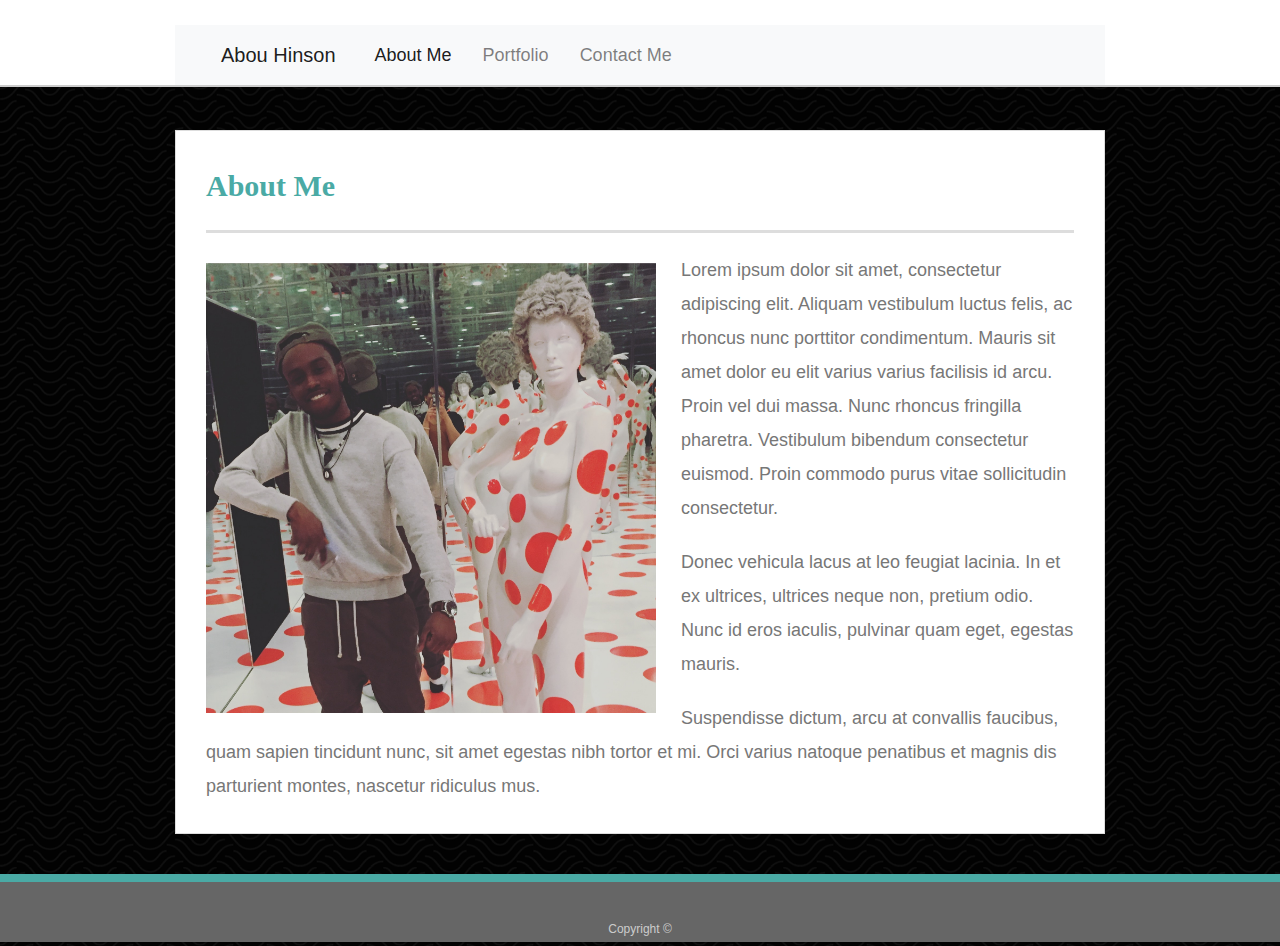
<file: index.html>
<!doctype html>
<html lang="en-us">

<head>
    <meta charset="UTF-8">
    <title>About | Your Name</title>
    <meta name="viewport" content="width=device-width, initial-scale=1.0">
    <link rel="stylesheet" href="https://stackpath.bootstrapcdn.com/bootstrap/4.3.1/css/bootstrap.min.css"
        integrity="sha384-ggOyR0iXCbMQv3Xipma34MD+dH/1fQ784/j6cY/iJTQUOhcWr7x9JvoRxT2MZw1T" crossorigin="anonymous">
        <link rel="stylesheet" type="text/css" href="style.css">

    </head>

<body>

    <header id="masthead">
        <div class="container">
                <nav class="navbar navbar-expand-lg navbar-light bg-light">
                        <a class="navbar-brand" href="#">Abou Hinson</a>
                        <button class="navbar-toggler" type="button" data-toggle="collapse" data-target="#navbarNav" aria-controls="navbarNav" aria-expanded="false" aria-label="Toggle navigation">
                          <span class="navbar-toggler-icon"></span>
                        </button>
                        <div class="collapse navbar-collapse" id="navbarNav">
                          <ul class="navbar-nav">
                            <li class="nav-item active">
                              <a class="nav-link" href="#">About Me <span class="sr-only">(current)</span></a>
                            </li>
                            <li class="nav-item">
                              <a class="nav-link" href="#">Portfolio</a>
                            </li>
                            <li class="nav-item">
                              <a class="nav-link" href="#">Contact Me</a>
                            </li>
                            
                          </ul>
                        </div>
                      </nav>



           
        </div>
    </header>

    <div id="main-container" class="container">
        <section class="main-section">
            <h1>About Me</h1>
            
            <img src="images/abou.JPG" class="auth-image" alt="Your Name">
            
            <p>Lorem ipsum dolor sit amet, consectetur adipiscing elit. Aliquam vestibulum luctus felis, ac rhoncus nunc
                porttitor condimentum. Mauris sit amet dolor eu elit varius varius facilisis id arcu. Proin vel dui
                massa. Nunc rhoncus fringilla pharetra. Vestibulum bibendum consectetur euismod. Proin commodo purus
                vitae sollicitudin consectetur.</p>

            <p>Donec vehicula lacus at leo feugiat lacinia. In et ex ultrices, ultrices neque non, pretium odio. Nunc id
                eros iaculis, pulvinar quam eget, egestas mauris.</p>

            <p>Suspendisse dictum, arcu at convallis faucibus, quam sapien tincidunt nunc, sit amet egestas nibh tortor
                et mi. Orci varius natoque penatibus et magnis dis parturient montes, nascetur ridiculus mus.</p>

        </section>

    </div>

    <footer>
        <div class="container">
            Copyright &copy;
        </div>
    </footer>
</body>

</html>
</file>
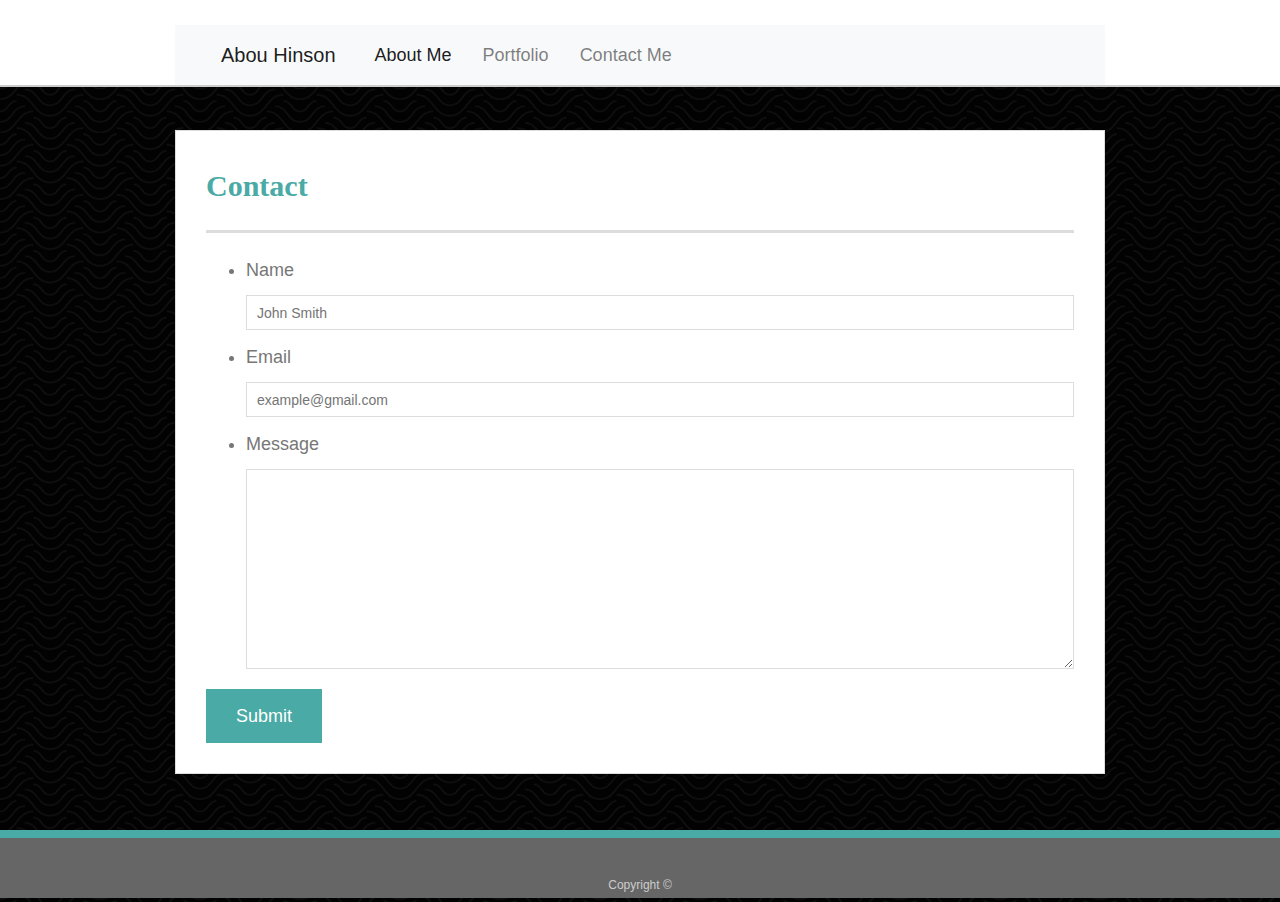
<file: contact.html>
<!doctype html>
<html lang="en-us">

<head>
  <meta charset="UTF-8">
  <title>Contact | Your Name</title>
  <link rel="stylesheet" href="https://stackpath.bootstrapcdn.com/bootstrap/4.3.1/css/bootstrap.min.css"
  integrity="sha384-ggOyR0iXCbMQv3Xipma34MD+dH/1fQ784/j6cY/iJTQUOhcWr7x9JvoRxT2MZw1T" crossorigin="anonymous">
  <link rel="stylesheet" type="text/css" href="style.css">
  <meta name="viewport" content="width=device-width, initial-scale=1.0">
</head>

<body>

  <header id="masthead">
    <div class="container">
      <nav class="navbar navbar-expand-lg navbar-light bg-light">
            <a class="navbar-brand" href="#">Abou Hinson</a>
            <button class="navbar-toggler" type="button" data-toggle="collapse" data-target="#navbarNav" aria-controls="navbarNav" aria-expanded="false" aria-label="Toggle navigation">
              <span class="navbar-toggler-icon"></span>
            </button>
            <div class="collapse navbar-collapse" id="navbarNav">
              <ul class="navbar-nav">
                <li class="nav-item active">
                  <a class="nav-link" href="#">About Me <span class="sr-only">(current)</span></a>
                </li>
                <li class="nav-item">
                  <a class="nav-link" href="#">Portfolio</a>
                </li>
                <li class="nav-item">
                  <a class="nav-link" href="#">Contact Me</a>
                </li>
                
              </ul>
            </div>
          </nav>
    </div>
  </header>

  <div id="main-container" class="container">
    <section class="main-section">
      <h1>Contact</h1>

      <form id="contact-form">
        <ul>
          <li>
            <label for="name">Name</label>
            <input type="text" id="name" name="name" placeholder="John Smith" required="required">
          </li>
          <li>
            <label for="email">Email</label>
            <input type="email" id="email" name="email" placeholder="example@gmail.com" required="required">
          </li>
          <li>
            <label for="message">Message</label>
            <textarea id="message" name="message" required="required"></textarea>
          </li>
        </ul>
        <input type="submit">
      </form>

    </section>

  </div>

  <footer>
    <div class="container">
      Copyright &copy; 
    </div>
  </footer>
</body>

</html>
</file>
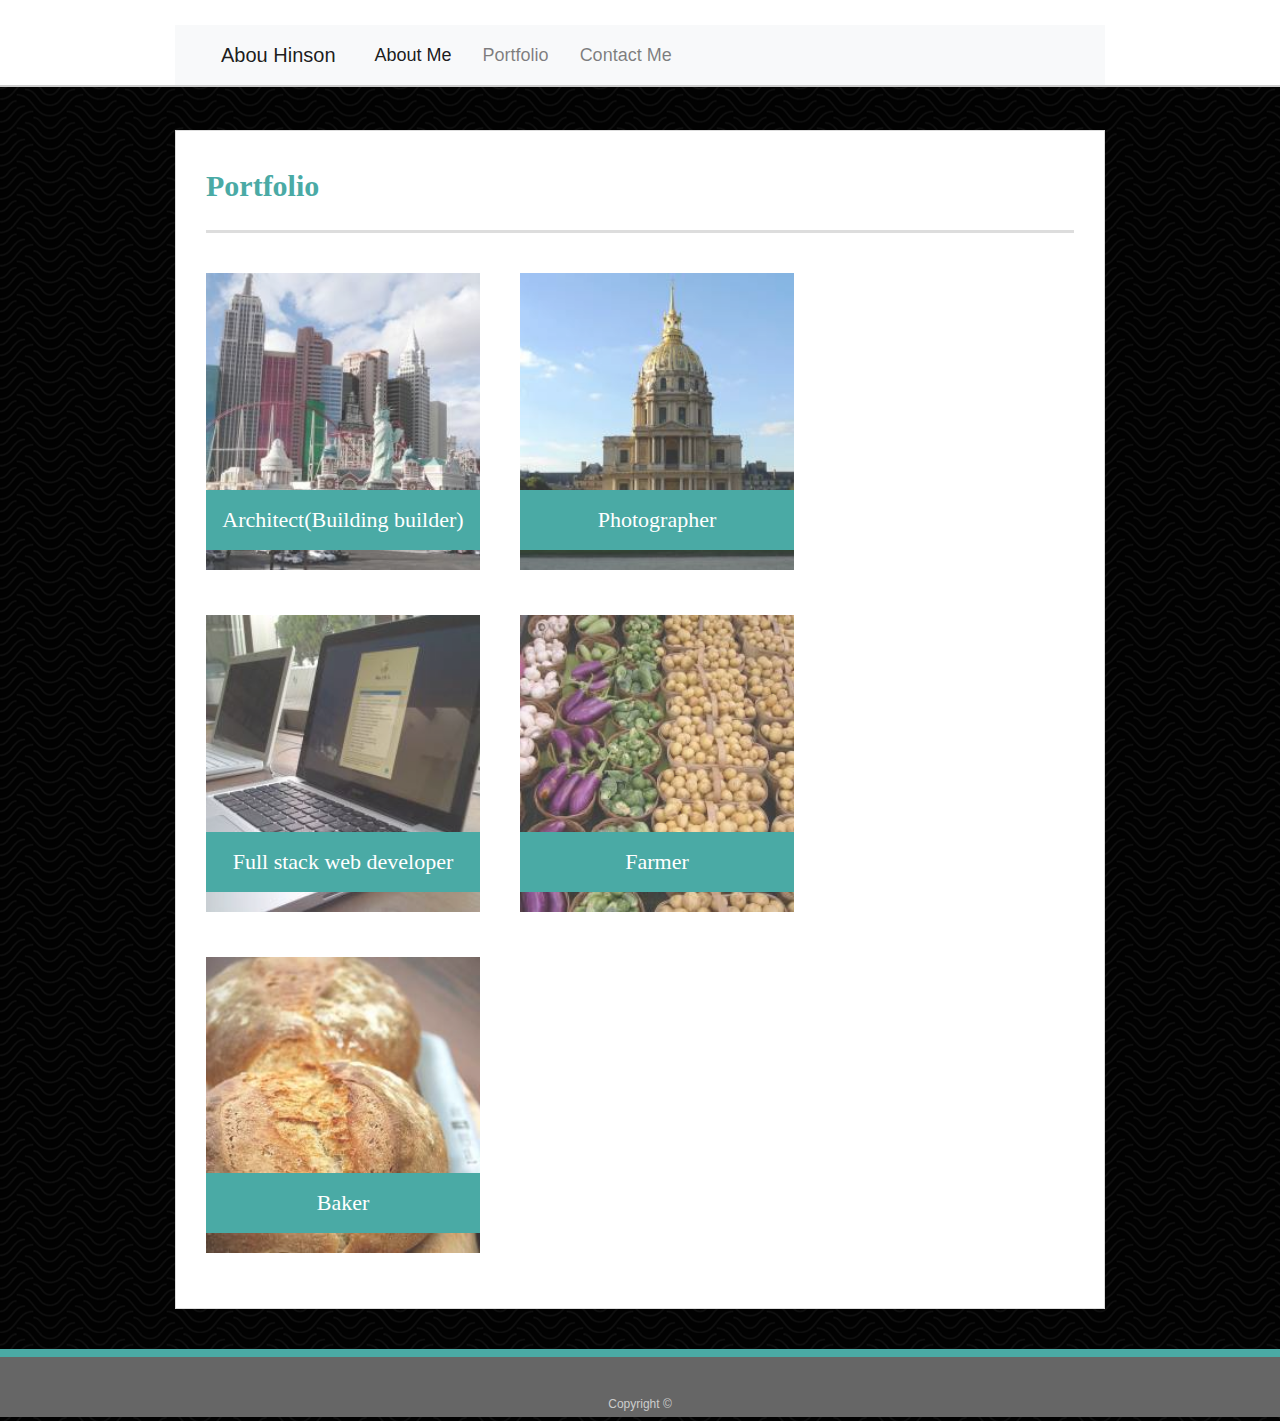
<file: portfolio.html>
<!doctype html>
<html lang="en-us">

<head>
  <meta charset="UTF-8">
  <meta name="viewport" content="width=device-width, initial-scale=1.0">
  <title>Portfolio | Your Name</title>
  <link rel="stylesheet" href="https://stackpath.bootstrapcdn.com/bootstrap/4.3.1/css/bootstrap.min.css"
        integrity="sha384-ggOyR0iXCbMQv3Xipma34MD+dH/1fQ784/j6cY/iJTQUOhcWr7x9JvoRxT2MZw1T" crossorigin="anonymous">
        <link rel="stylesheet" type="text/css" href="style.css">
</head>

<body>

  <header id="masthead">
    <div class="container">
            <nav class="navbar navbar-expand-lg navbar-light bg-light">
                    <a class="navbar-brand" href="#">Abou Hinson</a>
                    <button class="navbar-toggler" type="button" data-toggle="collapse" data-target="#navbarNav" aria-controls="navbarNav" aria-expanded="false" aria-label="Toggle navigation">
                      <span class="navbar-toggler-icon"></span>
                    </button>
                    <div class="collapse navbar-collapse" id="navbarNav">
                      <ul class="navbar-nav">
                        <li class="nav-item active">
                          <a class="nav-link" href="#">About Me <span class="sr-only">(current)</span></a>
                        </li>
                        <li class="nav-item">
                          <a class="nav-link" href="#">Portfolio</a>
                        </li>
                        <li class="nav-item">
                          <a class="nav-link" href="#">Contact Me</a>
                        </li>
                        
                      </ul>
                    </div>
                  </nav>
    </div>
  </header>

  <div id="main-container" class="container">
    <section class="main-section">
      <h1>Portfolio</h1>

      <div class="work">
        <img src="images/city1.jpg" class= "portpic" alt="city1">

        <h3>Architect(Building builder)</h3>
      </div>
      <div class="work">
        <img src="images/city2.jpg" class= "portpic" alt="city2" >

        <h3>Photographer</h3>
      </div>
      <div class="work">
        <img src="images/comp1.jpg" class= "portpic" alt="comp1" >

        <h3>Full stack web developer</h3>
      </div>
      <div class="work">
        <img src="images/food1.jpg" class= "portpic" alt="food1" >

        <h3>Farmer</h3>
      </div>
      <div class="work">
        <img src="images/food2.jpg" class= "portpic" alt="food2" >

        <h3>Baker</h3>
      </div>

    </section>

  </div>

  <footer>
    <div class="container">
      Copyright &copy;
    </div>
  </footer>
</body>

</html>
</file>
<file: style.css>
body {
    font-family: Arial, "Helvetica Neue", Helvetica, sans-serif;
    font-size: 18px;
    line-height: 34px;
    color: #777777;
    background-image: url("images/papyrus.png");
      
    
  }
  
  * {
    box-sizing: border-box;
  }
  
  /* general */
  
  .container {
    width: 100%;
    max-width: 960px;
    margin: 0 auto;
    clear: both;
  }
  
  h1,
  h2,
  h3,
  p {
    margin-bottom: 20px;
  }
  
  p:last-child {
    margin-bottom: 0;
  }
  
  h1,
  h2,
  h3 {
    font-family: Georgia, Times, "Times New Roman", serif;
    font-weight: 700;
    color: #4aaaa5;
  }
  
  h1 {
    padding-bottom: 20px;
    font-size: 30px;
    line-height: 49px;
    border-bottom: 3px solid #dddddd;
  }
  
  h2,
  h3 {
    font-size: 22px;
  }
  
  /* header */
  
  #masthead {
    position: fixed;
    z-index: 99;
    width: 100%;
    margin: 0 0 30px;
    overflow: auto;
    color: #ffffff;
    background: #ffffff;
    border-bottom: 2px solid #cccccc;
  }
  
  #logo {
    float: left;
    width: 250px;
    height: 90px;
    font-family: Georgia, Times, "Times New Roman", serif;
    font-size: 30px;
    font-weight: 700;
    line-height: 90px;
    color: #ffffff;
    text-align: center;
    text-decoration: none;
    background: #4aaaa5;
  }
  
  nav {
    margin-top: 25px;
  }
  
  nav a {
    display: inline-block;
    padding-left: 15px;
    margin-left: 15px;
    line-height: 18px;
    color: #999;
    text-decoration: none;
    border-left: 1px solid #efefef;
  }
  
  nav a:first-child {
    border-left: 0 none;
  }
  
  /* footer */
  
  footer {
    padding: 30px 0;
    clear: both;
    font-size: 12px;
    color: #ffffff;
    color: #cccccc;
    text-align: center;
    background: #666666;
    border-top: 8px solid #4aaaa5;
    height: 50px;
  }
  
  h3, h2 {
    padding-bottom: 20px;
    margin-bottom: 15px;
    line-height: 22px;
    border-bottom: 2px solid #eeeeee;
  }
  
  /* main */
  
  #main-container {
    padding-top: 130px;
    min-height: calc(100vh - 70px);
  }
  
  .main-section {
    float: left;
    width: 100%;
    max-width: 960px;
    padding: 30px;
    margin: 0 0 40px;
    background: #ffffff;
    border: 1px solid #dddddd;
    min-width:320px;
  }
  
  /* portfolio page */
  
  .work {
    position: relative;
    float: left;
    width: 274px;
    margin: 20px 0 25px;
    overflow: auto;
  }
  
  .work:nth-child(even) {
    margin-right: 40px;
  }
  
  .work img {
    width: 100%;
    border: 0 none;
    opacity: 0.8;
  }
  
  .work h3 {
    position: absolute;
    bottom: 20px;
    width: 100%;
    padding: 15px;
    margin-bottom: 0;
    font-weight: 300;
    line-height: 30px;
    color: #ffffff;
    text-align: center;
    background: #4aaaa5;
    border-bottom: 0;
  }
  
  .auth-image {
    float: left;
    width: 450px;
    max-width: 100%;
    height: auto;
    margin-top: 10px;
    margin-right: 25px;
    min-width:100px;
  }
  
  /* contact page */
  
  #contact-form ul {
    margin-bottom: 20px;
  }
  
  #contact-form li {
    margin-bottom: 10px;
  }
  
  label,
  input[type=text],
  input[type=email],
  textarea {
    display: block;
    width: 100%;
  }
  
  input[type=text],
  input[type=email],
  textarea {
    height: 35px;
    padding: 0 10px;
    font-size: 14px;
    border: 1px solid #dddddd;
  }
  
  textarea {
    height: 200px;
  }
  
  input[type=submit] {
    padding: 10px 30px;
    font-size: 18px;
    color: #ffffff;
    cursor: pointer;
    background: #4aaaa5;
    border: 0 none;
  }
</file>
